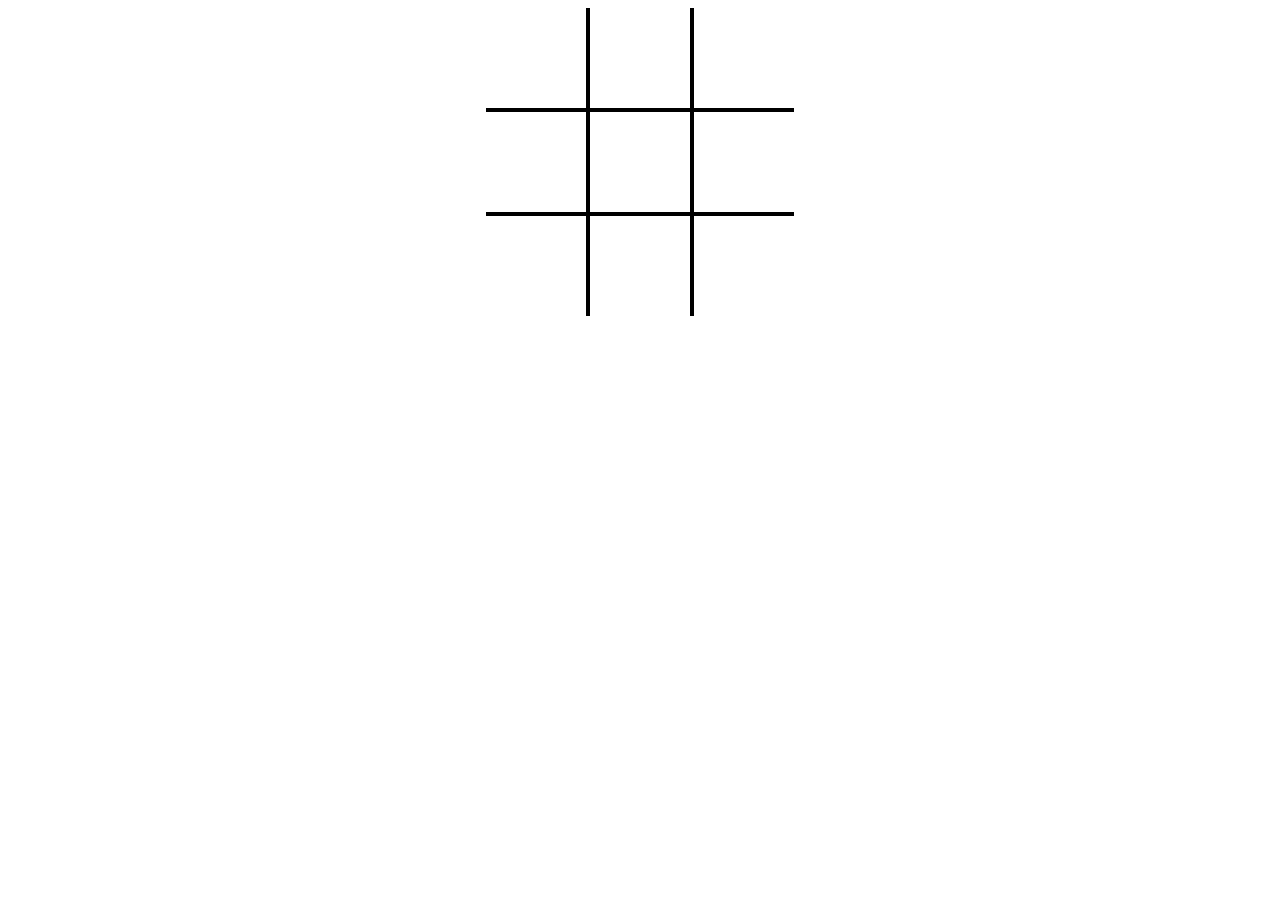
<file: index.html>
﻿<!DOCTYPE html>
<html>
<head>
    <link rel="stylesheet" type="text/css" href="style.css" />
    <script src="tictactoe.js"></script>
</head>
<body>
    <div id="box">
        <p><canvas id="canvas1" width="100" height="100" class="1" onclick="canvasClicked(1)"></canvas><canvas id="canvas2" width="100" height="100" class="2" onclick="canvasClicked(2)"></canvas><canvas id="canvas3" width="100" height="100" class="3" onclick="canvasClicked(3)"></canvas></p>
        <p><canvas id="canvas4" width="100" height="100" class="4" onclick="canvasClicked(4)"></canvas><canvas id="canvas5" width="100" height="100" class="5" onclick="canvasClicked(5)"></canvas><canvas id="canvas6" width="100" height="100" class="6" onclick="canvasClicked(6)"></canvas></p>
        <canvas id="canvas7" width="100" height="100" class="7" onclick="canvasClicked(7)"></canvas><canvas id="canvas8" width="100" height="100" class="8" onclick="canvasClicked(8)"></canvas><canvas id="canvas9" width="100" height="100" class="9" onclick="canvasClicked(9)"></canvas>
    </div>
</body>
</html>
</file>
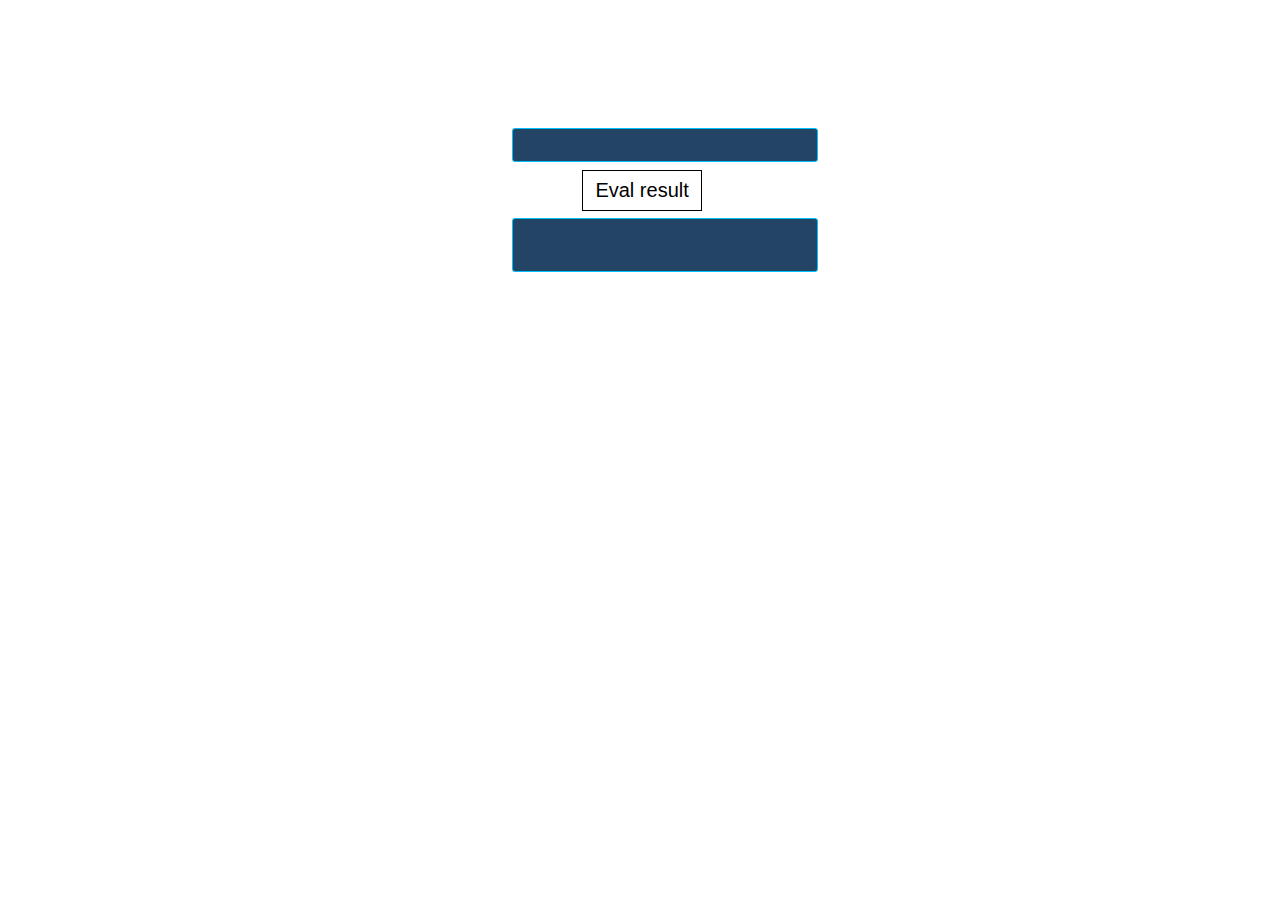
<file: JavaScript Syntax/Problem 14. Calculate Expression/index.html>
<!DOCTYPE html>
<html>
<head lang="en">
    <meta charset="UTF-8">
    <title></title>
    <link rel="stylesheet" href="style.css">
</head>
<body>
<form action="javascript:void(null)" method="post" onsubmit="calculate(this)">
    <input type="text" name="eval" id="input" class="input">
    <input type="submit" value="Eval result" id="confirm" class="submit">
    <textarea disabled id="result" class="result"></textarea>
</form>
<script src="calcExpression.js"></script>
</body>
</html>
</file>
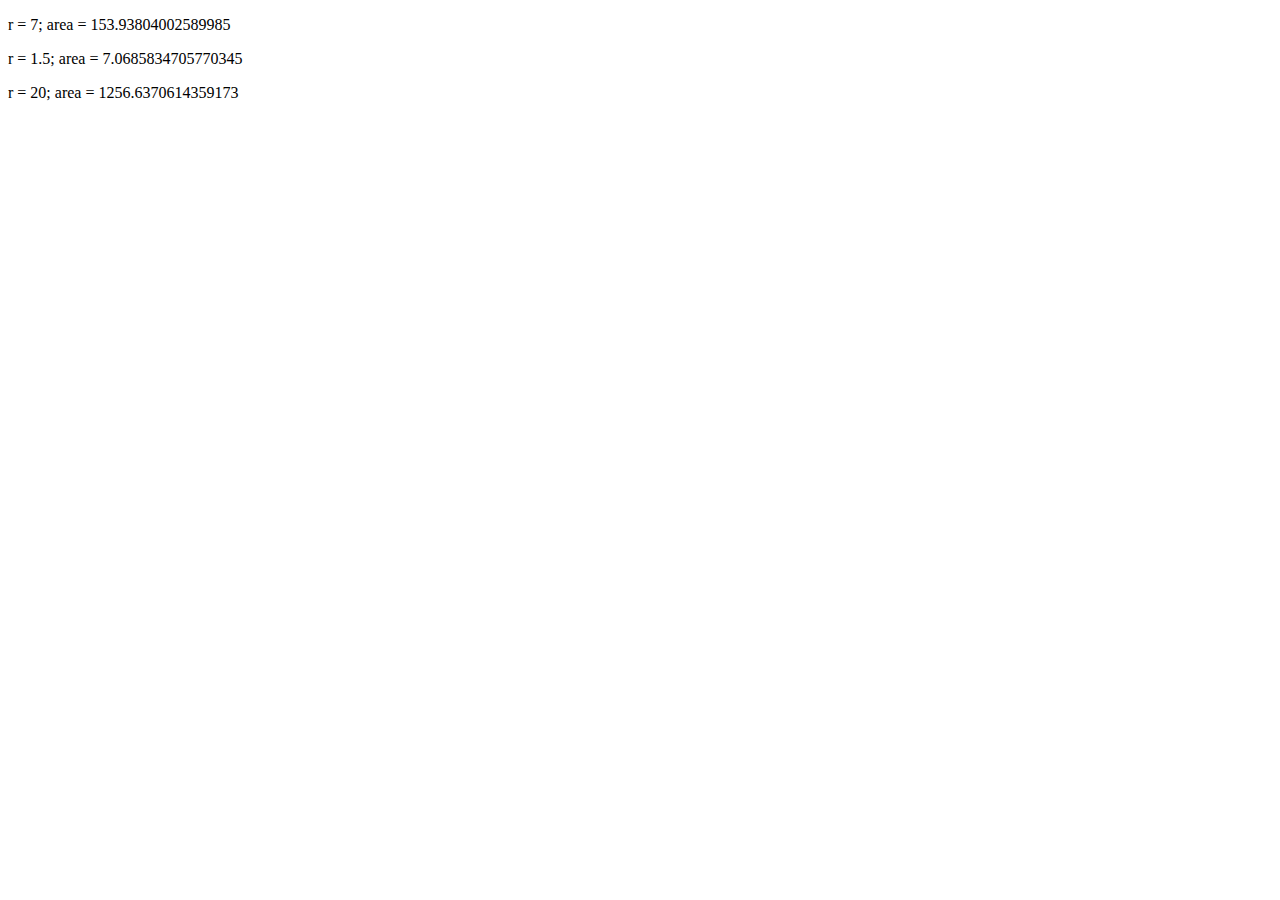
<file: JavaScript Development Introduction/Problem 4. Circle Area/circle-area.html>
<!DOCTYPE html>
<html>
<head lang="en">
    <meta charset="UTF-8">
    <title></title>

</head>
<body>

<p>r = 7; area = <span id="area"></span></p>
<p>r = 1.5; area = <span id="secondArea"></span></p>
<p>r = 20; area = <span id="thirdArea"></span></p>
<script src="circle-area.js"></script>
</body>
</html>
</file>
<file: style.css>
﻿body{
	text-align:center;
	
}

.box{
    margin-top:200px;
	text-align:left;
	width:auto;
	height:auto;
	
}

p{
    line-height:0px;
    margin: 0;
}
canvas{

	position:relative;
	
}
#canvas1{
    border-right:2px solid black;
}
#canvas2{
    border-right:2px solid black;
    border-left:2px solid black;
}
#canvas3{
    border-left:2px solid black;
}
#canvas4{
    border-top:4px solid black;
    border-right:2px solid black;
}
#canvas5{
    border-top:4px solid black;
    border-right:2px solid black;
    border-left:2px solid black;
}
#canvas6{
    border-top:4px solid black;
    border-left:2px solid black;
}
#canvas7{
    border-top:4px solid black;
    border-right:2px solid black;
}
#canvas8{
    border-top:4px solid black;
    border-right:2px solid black;
    border-left:2px solid black;
}
#canvas9{
    border-top:4px solid black;
    border-left:2px solid black;
}
</file>
<file: JavaScript Syntax/Problem 14. Calculate Expression/style.css>
body{
    margin:0;
    padding:0;
}
.input{
    margin-left:40%;
    margin-top:10%;
    width:300px;
    height: 30px;
    border: 1px deepskyblue solid;
    border-radius: 3px;
	font-weight:500;
    background-color:#234465;
    color: #F89E1C;
    position: absolute;
    font-size: 14px;
	text-indent: 20px;
}
.submit{
    position: absolute;
	display: block;
	margin-left:45.5%;
    margin-top: 13.3%;
	padding:8px 12px 8px 12px;
	text-align:center;
    background-color: white;
	font-size: 20px;
    border: 1px black solid;
}
.result{
    resize: none;
    text-indent: 15px;
    margin-left:40%;
    margin-top:17%;
    width:300px;
    border: 1px deepskyblue solid;
    border-radius: 3px;
    background-color:#234465;
    color: #F89E1C;
    position: absolute;
    font-size: 20px;
}
</file>
